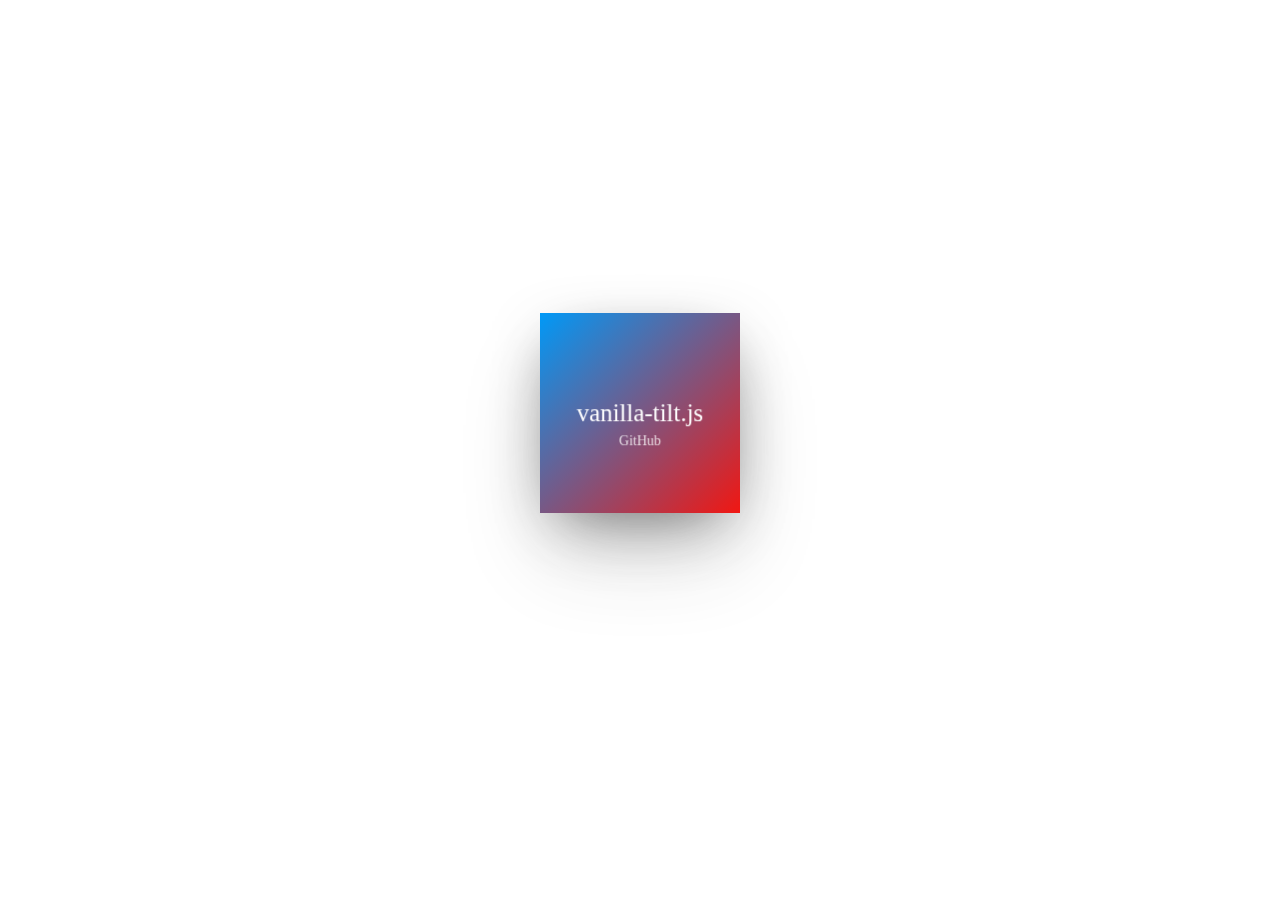
<file: assets/vanilla-tilt/test/index.html>
<!DOCTYPE html>
<html lang="en">
<html>
<head>
  <meta charset="utf-8">
  <meta name="viewport" content="width=device-width">
  <title>Vanilla-tilt.js</title>

  <style>
    html, body {
      width: 100%;
      height: 100%;
      margin: 0;
      padding: 0;
      display: -webkit-box;
      display: -moz-box;
      display: -ms-flexbox;
      display: -webkit-flex;
      display: flex;
      align-items: center;
      justify-content: center;
    }

    a {
      text-decoration: none;
      color: #333;
    }

    .logo {
      display: block;

      width: 100%;
      max-width: 200px;
      height: 200px;

      line-height: 200px;
      text-align: center;

      color: white;
      font-size: 2em;

      background: #0099F7; /* fallback for old browsers */
      background: -webkit-linear-gradient(135deg, #0099F7, #F11712); /* Chrome 10-25, Safari 5.1-6 */
      background: linear-gradient(135deg, #0099F7, #F11712); /* W3C, IE 10+/ Edge, Firefox 16+, Chrome 26+, Opera 12+, Safari 7+ */

      -webkit-transform-style: preserve-3d;
      transform-style: preserve-3d;
      -webkit-transform: perspective(500px);
      transform: perspective(500px);
      margin-bottom: 75px;
    }

    .logo > span {
      position: relative;
      display: block;
      -webkit-transform: translateZ(50px) scale(0.7);
      transform: translateZ(50px) scale(0.7);
    }

    .logo > span:after {
      content: "GitHub";
      position: absolute;
      color: white;
      font-size: 18px;
      top: 36px;
      left: 50%;
      transform: translateX(-50%);

      opacity: 0.8;

      transition: 0.3s ease all;
    }

    .logo > span:before {
      content: "View source";
      position: absolute;
      color: white;
      font-size: 18px;
      top: 36px;
      left: 50%;
      transform: translateX(-50%) translateY(-10px);

      opacity: 0;

      display: inline-block;
      width: 100%;

      transition: 0.3s ease all;
    }

    .logo:hover > span:after {
      opacity: 0;
      transform: translateX(-50%) translateY(10px);
    }

    .logo:hover > span:before {
      opacity: 0.8;
      transform: translateX(-50%);
    }

    .logo > span > span {
      display: block;
      font-size: 12px;
    }

    .logo:after {
      content: '';
      position: absolute;
      top: 0;
      left: 0;
      height: 100%;
      width: 100%;
      background-color: #333;
      box-shadow: 0 20px 70px -10px rgba(51, 51, 51, 0.7), 0 50px 100px 0 rgba(51, 51, 51, 0.2);
      z-index: -1;
      -webkit-transform: translateZ(-50px);
      transform: translateZ(-50px);
      -webkit-transition: .3s;
      transition: .3s;
    }
  </style>
</head>
<body>

<a href="https://github.com/micku7zu/vanilla-tilt.js" class="logo" id="logo"
   data-tilt data-tilt-glare="true"
   data-tilt-max-glare="0.5"
   data-tilt-speed="400"
   data-tilt-scale="1.1"
   data-tilt-perspective="500"
   data-tilt-max="15"
   data-tilt-scale="1.1"
>
  <span>vanilla-tilt.js</span>
</a>

<script type="text/javascript" src="../dist/vanilla-tilt.js"></script>

</body>
</html>
</file>
